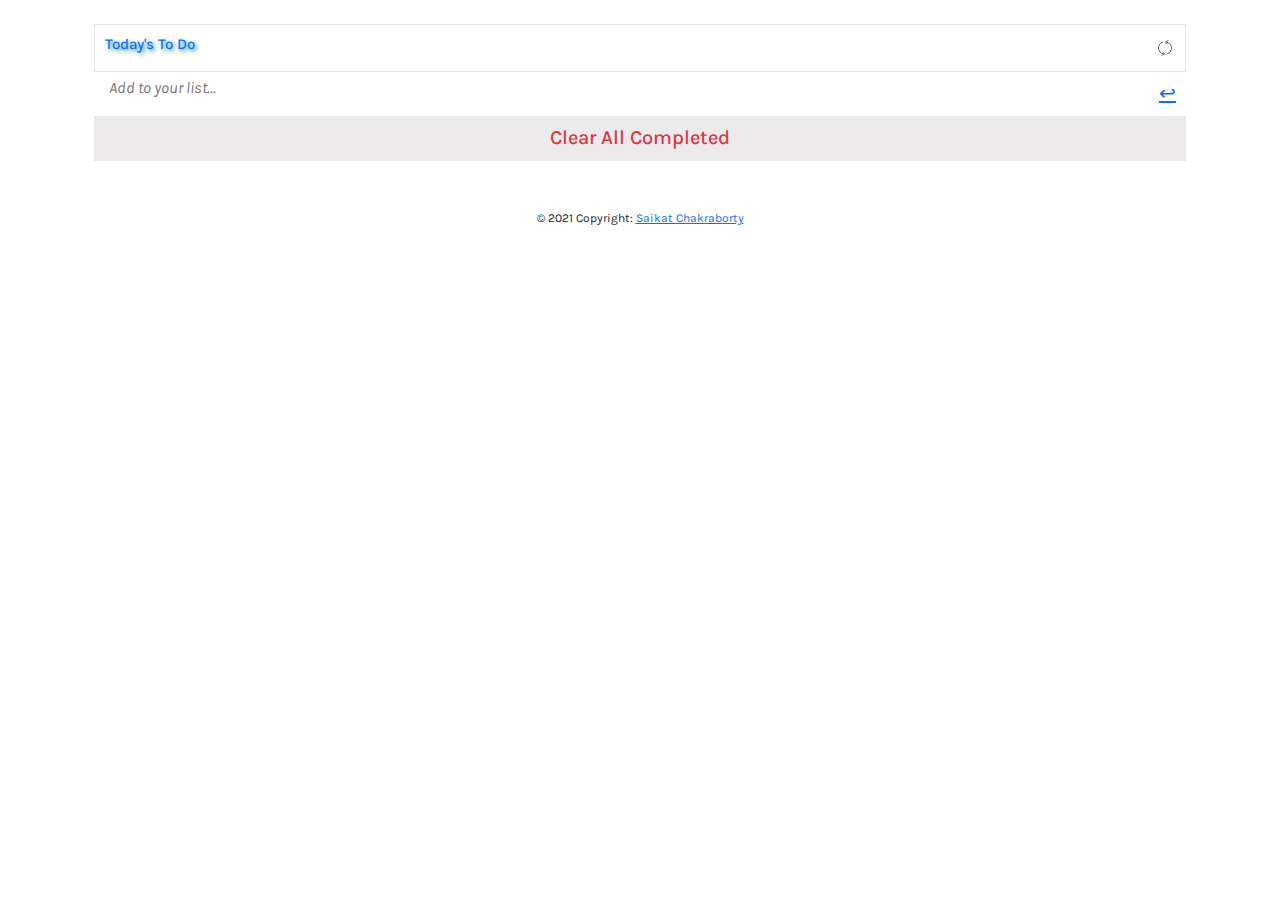
<file: index.html>
<!DOCTYPE html>
<html lang="en">
<head>
    <meta charset="UTF-8">
    <meta http-equiv="X-UA-Compatible" content="IE=edge">
    <meta name="viewport" content="width=device-width, initial-scale=1.0">
    <title>To-do List</title>
<script defer src="main.js"></script></head>
<body>
    <div class="container mt-4">
        <div class="app container m-0">
            <div class="main">
                <div class="todo">
                    <h1 class="heading text-primary">Today's To Do</h1>
                </div>
            </div>
            <form name="list-add" id="input-form">
                <div class="input w-100">
                    <input class="w-100" type="text"  placeholder="Add to your list..." id="input-todo" autofocus minlength="2" required>
                </div>
                <div class="">
                    <a class="enter-button" href=""><h5 id="enter">↩︎</h5></a>
                </div>
            </form>
            <div class="all-lists"></div>
            <div class="clear-all text-danger">
                <h5 id="clear-all">Clear All Completed</h5>
            </div>
            <footer class="footer">
                <div class="text-center p-4 mt-4">
                    © 2021 Copyright:
                    <a href="">Saikat Chakraborty</a>
                  </div>
            </footer>
        </div>
    </div>
</body> 
</html>
</file>
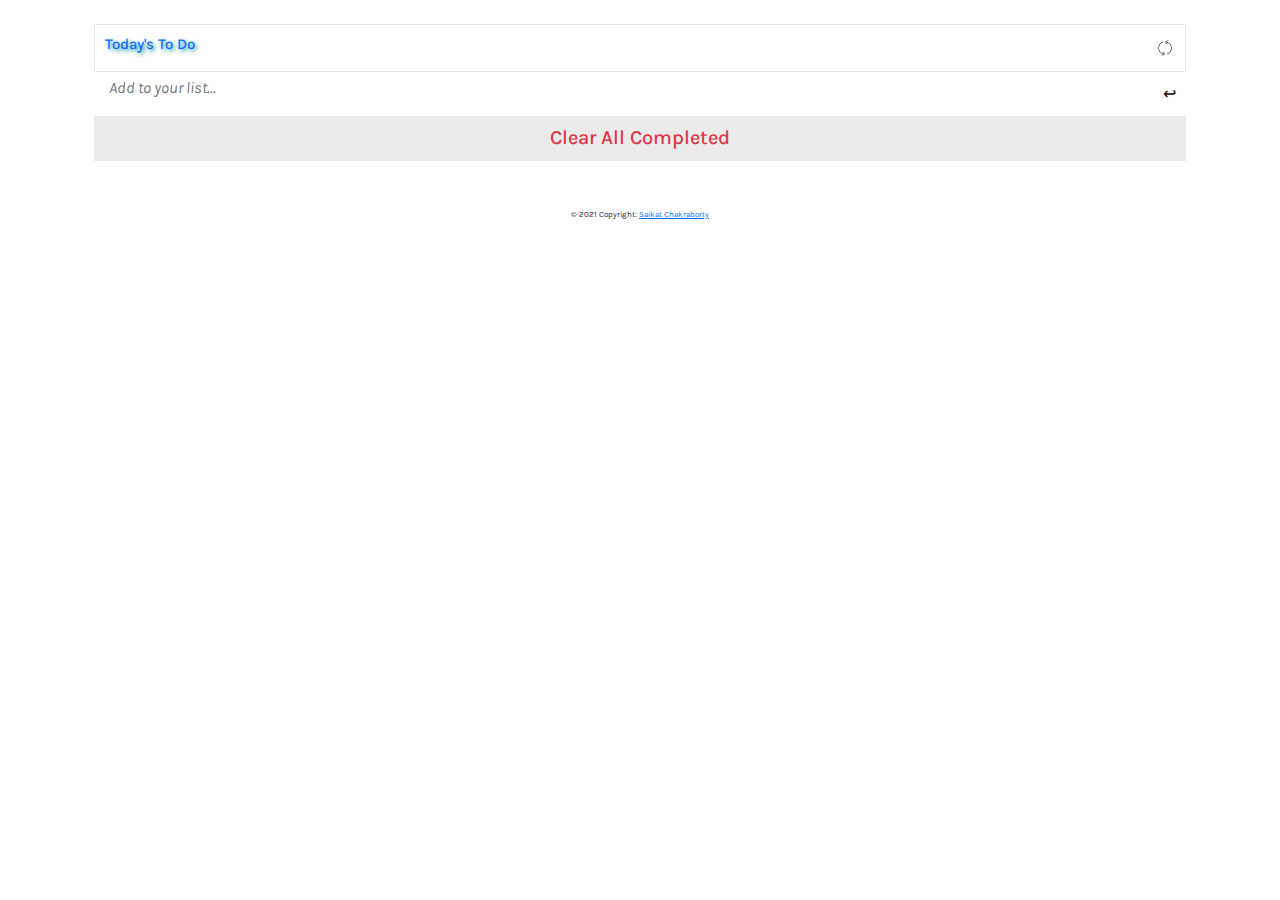
<file: dist/index.html>
<!DOCTYPE html>
<html lang="en">
<head>
    <meta charset="UTF-8">
    <meta http-equiv="X-UA-Compatible" content="IE=edge">
    <meta name="viewport" content="width=device-width, initial-scale=1.0">
    <title>To-do List</title>
<script defer src="main.js"></script></head>
<body>
    <div class="container mt-4">
        <div class="app container m-0">
            <div class="main">
                <div class="todo">
                    <h1 class="heading text-primary">Today's To Do</h1>
                </div>
            </div>
            <form name="list-add" id="input-form">
                <div class="">
                    <input type="text"  placeholder="Add to your list..." id="input-todo" autofocus maxlength="20" minlength="2" required>
                </div>
                <div class="">
                    <button type="button" id="enter">↩︎</button>
                </div>
            </form>
            <div class="all-lists">
                
            </div>
            <div class="clear-all text-danger">
                <h5 id="clear-all">Clear All Completed</h5>
            </div>
            <footer class="footer">
                <div class="text-center p-4 mt-4">
                    © 2021 Copyright:
                    <a href="">Saikat Chakraborty</a>
                  </div>
            </footer>
        </div>
    </div>
</body> 
</html>
</file>
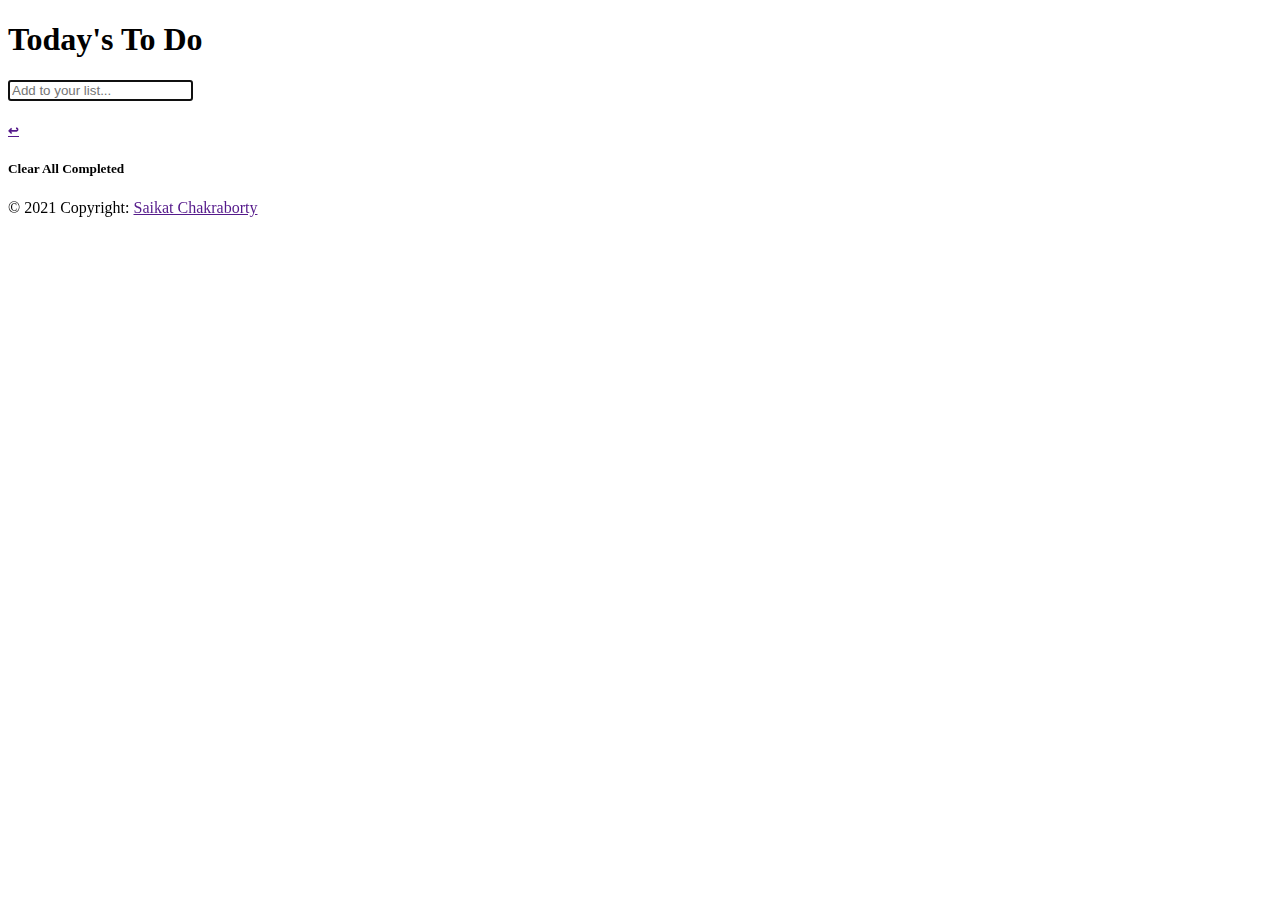
<file: src/index.html>
<!DOCTYPE html>
<html lang="en">
<head>
    <meta charset="UTF-8">
    <meta http-equiv="X-UA-Compatible" content="IE=edge">
    <meta name="viewport" content="width=device-width, initial-scale=1.0">
    <title>To-do List</title>
</head>
<body>
    <div class="container mt-4">
        <div class="app container m-0">
            <div class="main">
                <div class="todo">
                    <h1 class="heading text-primary">Today's To Do</h1>
                </div>
            </div>
            <form name="list-add" id="input-form">
                <div class="input w-100">
                    <input class="w-100" type="text"  placeholder="Add to your list..." id="input-todo" autofocus minlength="2" required>
                </div>
                <div class="">
                    <a class="enter-button" href=""><h5 id="enter">↩︎</h5></a>
                </div>
            </form>
            <div class="all-lists"></div>
            <div class="clear-all text-danger">
                <h5 id="clear-all">Clear All Completed</h5>
            </div>
            <footer class="footer">
                <div class="text-center p-4 mt-4">
                    © 2021 Copyright:
                    <a href="">Saikat Chakraborty</a>
                  </div>
            </footer>
        </div>
    </div>
</body> 
</html>
</file>
